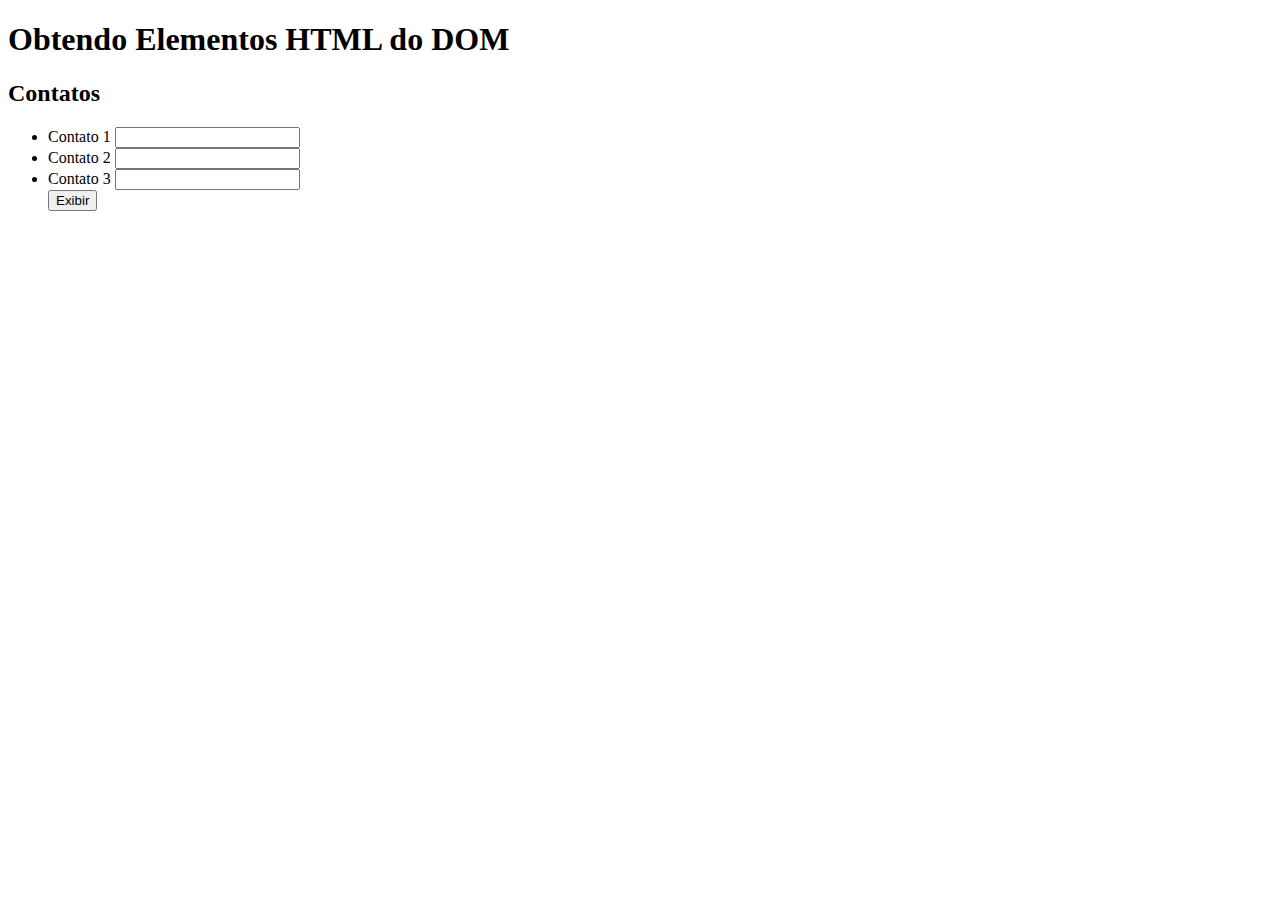
<file: 4/index.html>
<!DOCTYPE html>
<html lang="en">
<head>
  <meta charset="UTF-8">
  <meta http-equiv="X-UA-Compatible" content="IE=edge">
  <meta name="viewport" content="width=device-width, initial-scale=1.0">
  <title>Obtendo Elementos HTML do DOM</title>
  <script src="./index.js"></script>
</head>
<body>
  <h1>Obtendo Elementos HTML do DOM</h1>

  <h2>Contatos</h2>
  
  <ul id="contact-list">
    <li>
      <label for="contact1">Contato 1</label>
      <input type="text" id="contact1" name="contact1" class="contact-input">
    </li>
    <li>
      <label for="contact2">Contato 2</label>
      <input type="text" id="contact2" name="contact2" class="contact-input">
    </li>
    <li>
      <label for="contact3">Contato 3</label>
      <input type="text" id="contact3" name="contact3" class="contact-input">
    </li>
    <button onclick="show()">
      Exibir
    </button>
  </ul>
</body>
</html>
</file>
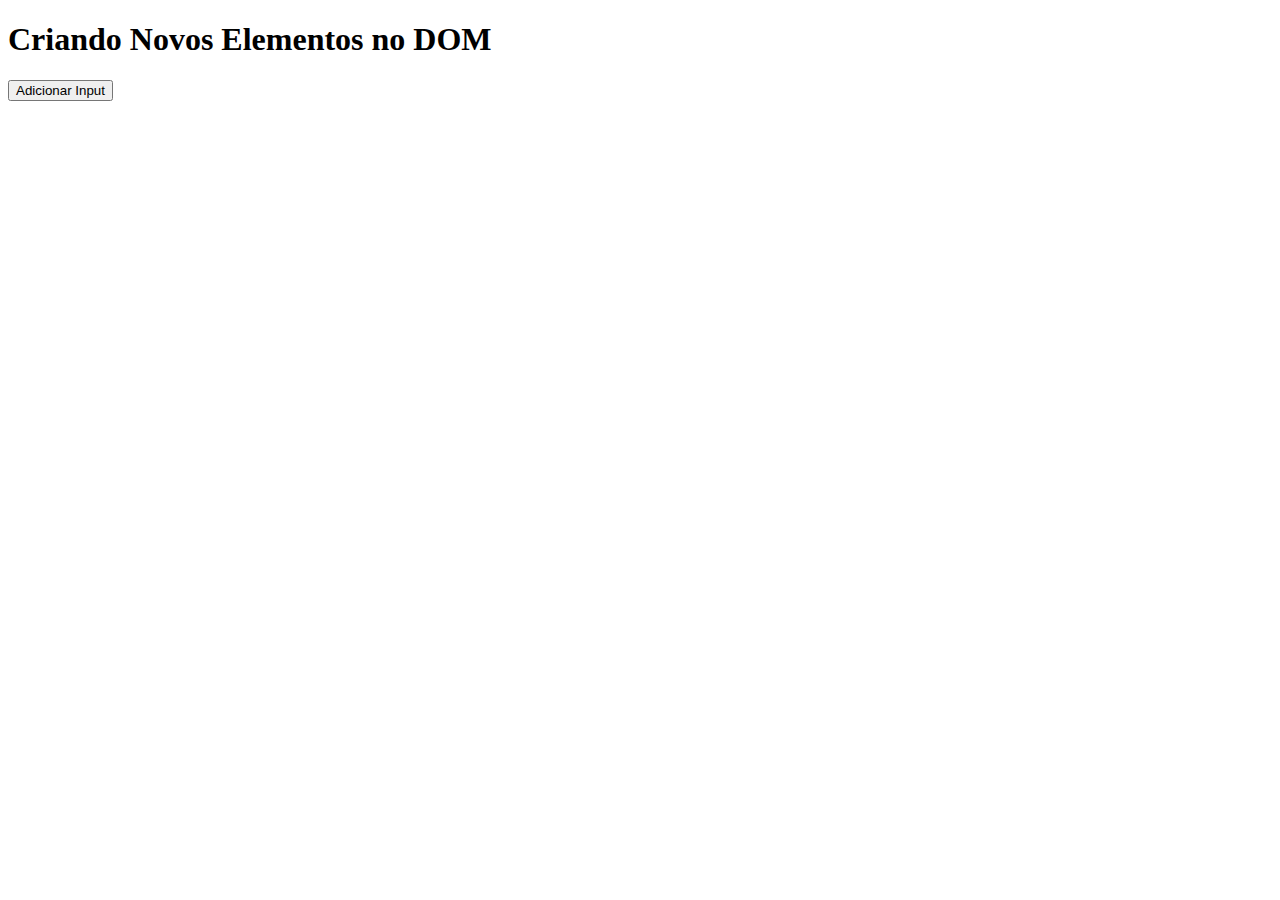
<file: 5-criando-elementos/index.html>
<!DOCTYPE html>
<html lang="en">

<head>
  <meta charset="UTF-8">
  <meta http-equiv="X-UA-Compatible" content="IE=edge">
  <meta name="viewport" content="width=device-width, initial-scale=1.0">
  <title>Criando Novos Elementos no DOM</title>
  <script src="./index.js"></script>
</head>

<body>
  <h1>Criando Novos Elementos no DOM</h1>

  <button onclick="addInput()">Adicionar Input</button>

  <ul id="inputs"></ul>
</body>

</html>
</file>
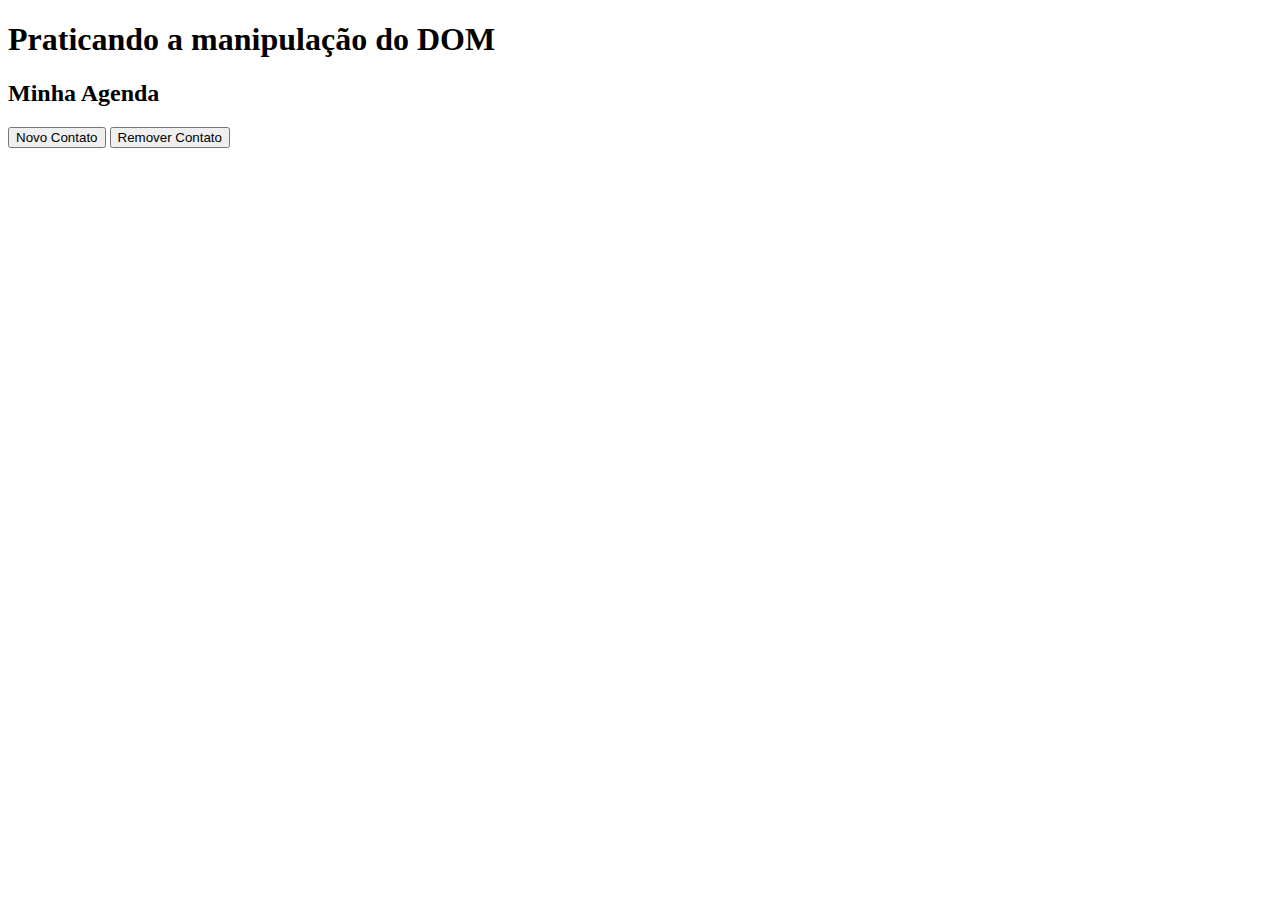
<file: 6-praticando-dom/index.html>
<!DOCTYPE html>
<html lang="en">
<head>
    <script src="./index.js"></script>
    <meta charset="UTF-8">
    <meta http-equiv="X-UA-Compatible" content="IE=edge">
    <meta name="viewport" content="width=device-width, initial-scale=1.0">
    <title>Praticando a manipulação do DOM</title>
</head>
<body>
    <h1>Praticando a manipulação do DOM</h1>

    <h2>Minha Agenda</h2>
    <button onclick="addContact()">Novo Contato</button>
    <button onclick="removeContact()">Remover Contato</button>

    <section id="contacts-list"></section>
    
</body>

</html>
</file>
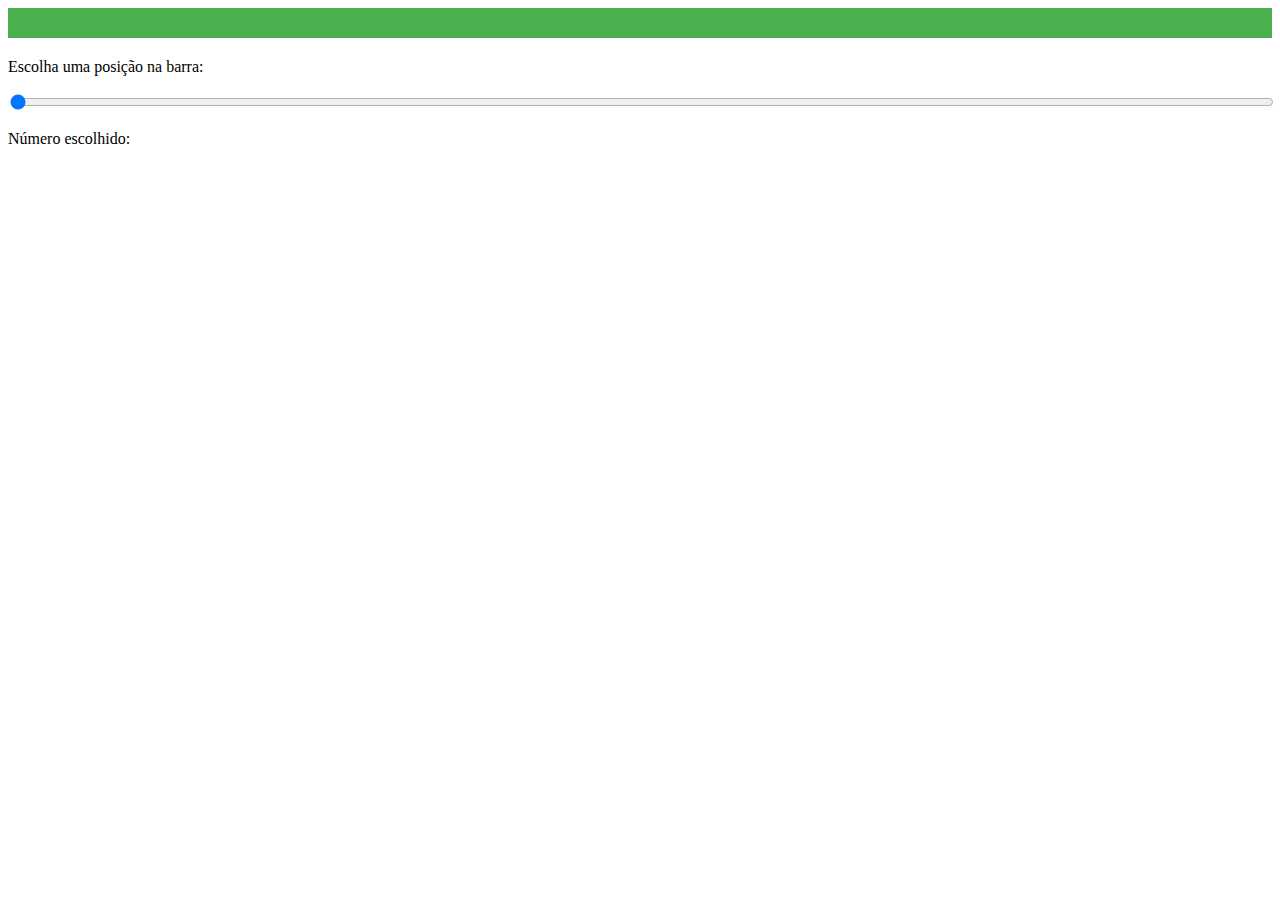
<file: barra-de-progresso/index.html>
<!DOCTYPE html>
<html>
  <head>
    <script src="./script.js"></script>
    <title>Landing Page com formulário de contato e ícones de contato</title>
    <meta name="viewport" content="width=device-width, initial-scale=1.0">
    <link rel="stylesheet" href="style.css">
    <link rel="stylesheet" href="https://cdnjs.cloudflare.com/ajax/libs/font-awesome/5.15.2/css/all.min.css" />
  </head>
  <body>
    <div class="bar">
      <div class="progress"></div>
    </div>
    <p>Escolha uma posição na barra:</p>
    <input type="range" min="1" max="250" value="1" class="slider" id="myRange">
    <p>Número escolhido: <span id="num"></span></p>
    
  </body>
</html>
</file>
<file: barra-de-progresso/style.css>
.bar {
  width: 100%;
  height: 30px;
  background-color: #f2f2f2;
  margin-bottom: 20px;
}

.progress {
  height: 100%;
  background-color: #4CAF50;
}

.slider {
  width: 100%;
}
</file>
